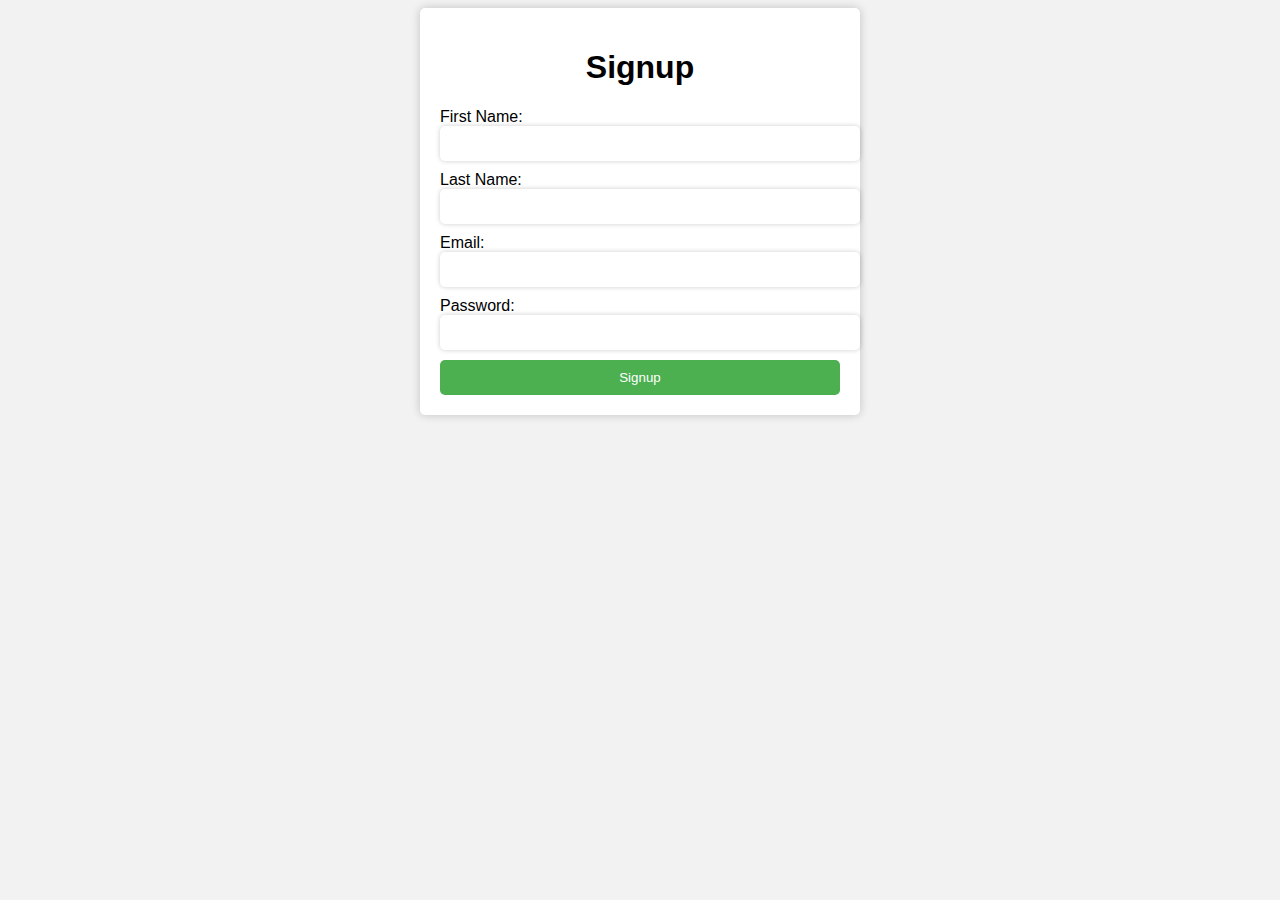
<file: signUp.html>
<!DOCTYPE html>
<html>
<head>
    <title>Signup Page</title>
    <link rel="stylesheet" href="./signUp.css">
    <link rel="script" href="./signUp.js">
</head>
<body>
    <form>
        <h1>Signup</h1>
        <label for="fname">First Name:</label>
        <input type="text" id="fname" name="fname" required>
        <label for="lname">Last Name:</label>
        <input type="text" id="lname" name="lname" required>
        <label for="email">Email:</label>
        <input type="email" id="email" name="email" required>
        <label for="password">Password:</label>
        <input type="password" id="password" name="password" required>
        <input type="submit" value="Signup">
    </form>
    
</body>
</html>
</file>
<file: signUp.css>
body {
    font-family: Arial, sans-serif;
    background-color: #f2f2f2;
}
form {
    background-color: #fff;
    padding: 20px;
    border-radius: 5px;
    box-shadow: 0 0 10px rgba(0, 0, 0, 0.2);
    width: 400px;
    margin: 0 auto;
}
h1 {
    text-align: center;
}
input[type="text"], input[type="email"], input[type="password"] {
    display: block;
    width: 100%;
    padding: 10px;
    margin-bottom: 10px;
    border-radius: 5px;
    border: none;
    box-shadow: 0 0 5px rgba(0, 0, 0, 0.2);
}
input[type="submit"] {
    background-color: #4CAF50;
    color: #fff;
    border: none;
    border-radius: 5px;
    padding: 10px;
    cursor: pointer;
    width: 100%;
}
input[type="submit"]:hover {
    background-color: #3e8e41;
}
</file>
